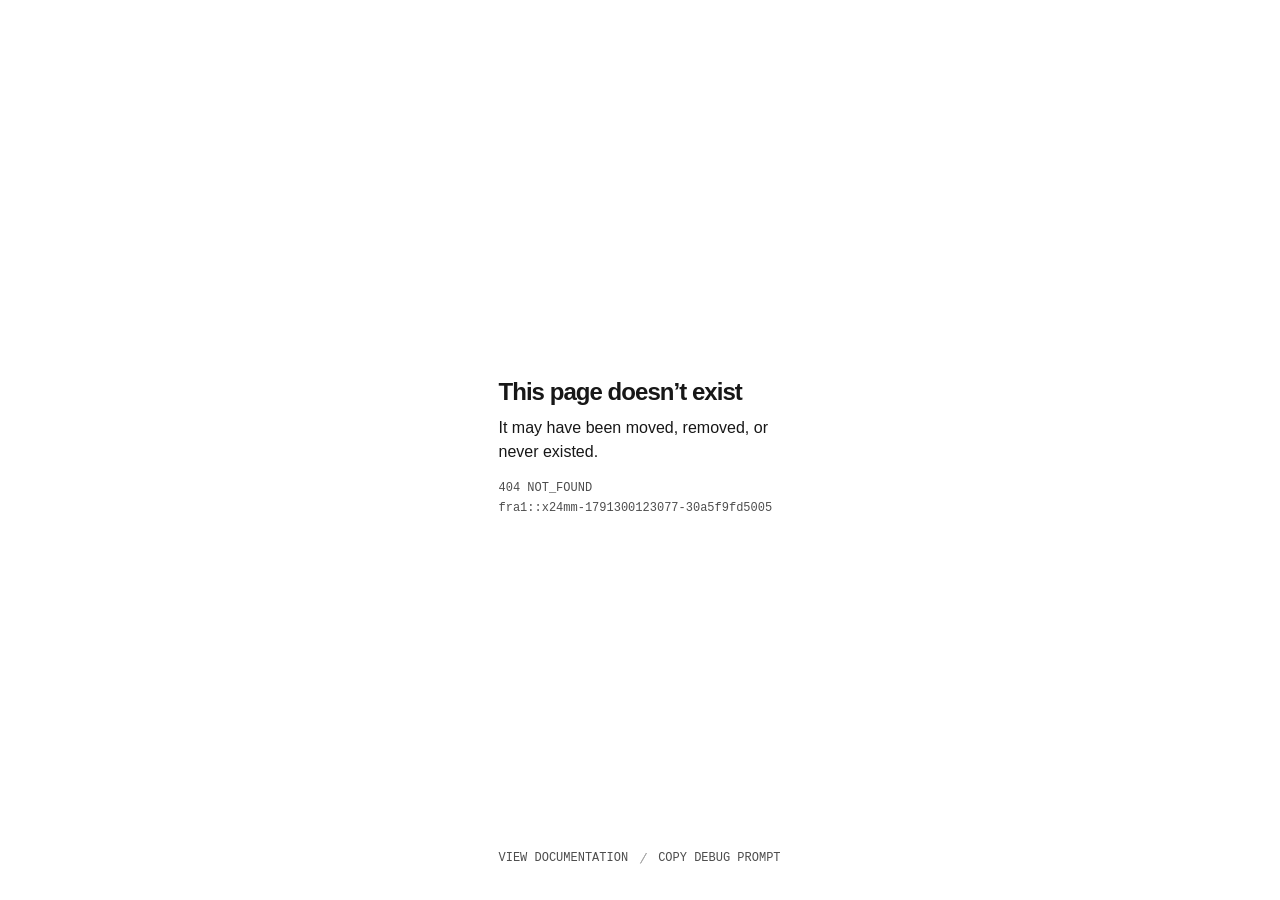
<file: background-check-3-CmrCxDuL.html>
<!doctype html><html lang=en><meta charset=utf-8><meta name=viewport content="width=device-width,initial-scale=1"><meta name=theme-color content=#0a0a0a media="(prefers-color-scheme: dark)"><meta name=theme-color content=#ffffff media="(prefers-color-scheme: light)"><title>404: NOT_FOUND</title><style>:root{color-scheme:dark;--content-width: 283px;--background: #0a0a0a;--foreground: #ededed;--copy: #ffffff;--secondary: #a0a0a0;--button-background: #ededed;--button-background-hover: #d8d8d8;--button-foreground: #0a0a0a;--divider: #878787;--focus: #0070f3}@media(prefers-color-scheme:light){:root{color-scheme:light;--background: #ffffff;--foreground: #171717;--copy: #171717;--secondary: #4d4d4d;--button-background: #171717;--button-background-hover: #333333;--button-foreground: #ffffff;--divider: #a8a8a8}}*,*::before,*::after{box-sizing:border-box}html,body{min-height:100%}body{margin:0;background:var(--background);color:var(--foreground);font-family:geist,-apple-system,BlinkMacSystemFont,segoe ui,helvetica neue,Arial,sans-serif;font-synthesis:none;-webkit-font-smoothing:antialiased;text-rendering:optimizeLegibility}main{display:grid;min-height:100vh;min-height:100svh;place-items:center;padding:32px}.error-page{width:var(--content-width);max-width:calc(100vw - 64px);transform:translateY(-4px)}h1,p{margin:0}h1{color:var(--foreground);font-size:24px;font-weight:600;letter-spacing:-.96px;line-height:32px;white-space:nowrap}.description{width:100%;margin-top:8px;color:var(--copy);font-size:16px;font-weight:400;line-height:24px;overflow-wrap:anywhere;text-wrap:pretty}.primary-action{appearance:none;display:inline-flex;align-items:center;justify-content:center;min-width:0;height:32px;margin-top:24px;padding:0 12px;border:0;border-radius:6px;background:var(--button-background);color:var(--button-foreground);cursor:pointer;font:inherit;font-size:14px;font-weight:500;line-height:20px;text-decoration:none;transition:background-color 150ms ease,transform 150ms ease;user-select:none}.primary-action[hidden]{display:none}.primary-action[hidden]~.metadata{margin-top:16px}.primary-action:hover{background:var(--button-background-hover)}.primary-action:active{transform:scale(0.98)}.primary-action:focus-visible,.secondary-action:focus-visible{border-radius:6px;outline:2px solid var(--focus);outline-offset:2px}.secondary-actions{position:fixed;bottom:calc(34px + env(safe-area-inset-bottom));left:50%;z-index:1;display:flex;align-items:center;gap:12px;width:var(--content-width);max-width:calc(100vw - 64px);transform:translateX(-50%)}.secondary-action{appearance:none;position:relative;display:flex;align-items:center;justify-content:center;padding:0;border:0;background:0 0;color:var(--secondary);cursor:pointer;font-family:geist mono,sfmono-regular,Consolas,liberation mono,Menlo,monospace;font-size:12px;font-weight:400;letter-spacing:0;line-height:16px;text-decoration:none;text-transform:uppercase;transition:color 150ms ease;user-select:none;white-space:nowrap}.secondary-action::before{position:absolute;inset:-4px 0;content:''}.secondary-action:hover{color:var(--foreground)}.copy-confirmation-icon{position:absolute;top:2px;left:calc(100% + 8px);display:block;width:12px;height:12px;color:var(--secondary);opacity:0;pointer-events:none}.copy-debug-prompt[data-copied] .copy-confirmation-icon{opacity:1}.copy-status{position:absolute;width:1px;height:1px;padding:0;margin:-1px;overflow:hidden;clip:rect(0,0,0,0);white-space:nowrap;border:0}.secondary-action-separator{display:block;flex:none;width:6px;height:10.392px;color:var(--divider);overflow:visible}.metadata{display:flex;flex-direction:column;gap:4px;width:100%;margin-top:23px;color:var(--secondary);font-family:geist mono,sfmono-regular,Consolas,liberation mono,Menlo,monospace;font-size:12px;font-weight:400;letter-spacing:0;line-height:16px;white-space:nowrap}.metadata-status{text-transform:uppercase}@media(max-width:500px){main{padding:24px}.error-page{max-width:calc(100vw - 48px)}.secondary-actions{bottom:calc(24px + env(safe-area-inset-bottom));max-width:calc(100vw - 48px)}.secondary-actions-with-logs{flex-direction:column;align-items:flex-start;gap:8px}.secondary-actions-with-logs .secondary-action-separator{display:none}}@media(prefers-reduced-motion:reduce){.primary-action,.secondary-action{transition:none}}</style><main><section class=error-page aria-labelledby=error-title><h1 id=error-title>This page doesn’t exist</h1><p class=description>It may have been moved, removed, or never existed.</p><button id=go-back-button class=primary-action type=button hidden onclick=history.back()>Go back</button>
<script>if(window.navigation&&window.navigation.canGoBack){document.getElementById('go-back-button').hidden=false}</script><div class=metadata aria-label="HTTP status, error code, and request ID"><p class=metadata-status>404 NOT_FOUND<p>fra1::x24mm-1791300123077-30a5f9fd5005</div></section></main><div class="secondary-actions" aria-label="Documentation, logs, and debugging actions"><a href="https://vercel.com/docs/errors/not_found" class="secondary-action view-documentation" target=_blank rel="noopener noreferrer" aria-label="View NOT_FOUND documentation"><span>View Documentation</span></a><svg class="secondary-action-separator" viewBox="0 0 6 10.3923" fill="none" aria-hidden="true" focusable="false"
      ><path d="M0 10.3923 6 0z" stroke="currentcolor" /></svg>
<button class="secondary-action copy-debug-prompt" type=button data-prompt="Debug this error

404 NOT_FOUND

Request ID: fra1::x24mm-1791300123077-30a5f9fd5005
URL: {url}
User agent: Mozilla&#47;4.5 (compatible; HTTrack 3.0x; Windows 98)
Docs for this error code: https:&#47;&#47;vercel.com&#47;docs&#47;errors&#47;not_found" data-error-code="NOT_FOUND" data-default-label="Copy NOT_FOUND debugging instructions to clipboard" aria-label="Copy NOT_FOUND debugging instructions to clipboard" onclick=copyDebugPrompt(this) onblur=resetCopyFeedback(this)>
<span>Copy Debug Prompt</span><svg class="copy-confirmation-icon" width="12" height="12" viewBox="0 0 12 12" fill="none" xmlns="http://www.w3.org/2000/svg" aria-hidden="true" focusable="false"
        ><path d="M11.6699 3.00049 11.2715 3.39795 4.67676 9.99268C4.16434 10.505 3.33387 10.5048 2.82129 9.99268L.726562 7.89795.328125 7.50049 1.12402 6.70459 1.52148 7.10303 3.61621 9.19775C3.68945 9.2705 3.80876 9.27077 3.88184 9.19775L10.4766 2.60303 10.874 2.20459 11.6699 3.00049z" fill="currentcolor"
          /></svg></button>
<span class=copy-status role=status aria-live=polite></span></div><script>function resetCopyFeedback(button){clearTimeout(button.copyConfirmationTimeout)
delete button.dataset.copied
if(button.dataset.defaultLabel){button.setAttribute('aria-label',button.dataset.defaultLabel)}else{button.removeAttribute('aria-label')}
var status=button.parentNode.querySelector('.copy-status')
if(status)status.textContent=''}
function showCopyFeedback(button,copied){resetCopyFeedback(button)
if(copied)button.dataset.copied=''
var message=copied?'Copied '+button.dataset.errorCode+' debugging instructions to clipboard':'Unable to copy '+button.dataset.errorCode+' debugging instructions'
button.setAttribute('aria-label',message)
var status=button.parentNode.querySelector('.copy-status')
if(status)status.textContent=message
button.copyConfirmationTimeout=setTimeout(function(){resetCopyFeedback(button)},1300)}
function copyDebugPrompt(button){var onFailure=function(){showCopyFeedback(button,false)}
try{if(!navigator.clipboard||typeof navigator.clipboard.writeText!=='function'){onFailure()
return}
var prompt=button.dataset.prompt.split('{url}').join(window.location.href)
navigator.clipboard.writeText(prompt).then(function(){showCopyFeedback(button,true)},onFailure)}catch(_error){onFailure()}}</script>
</file>
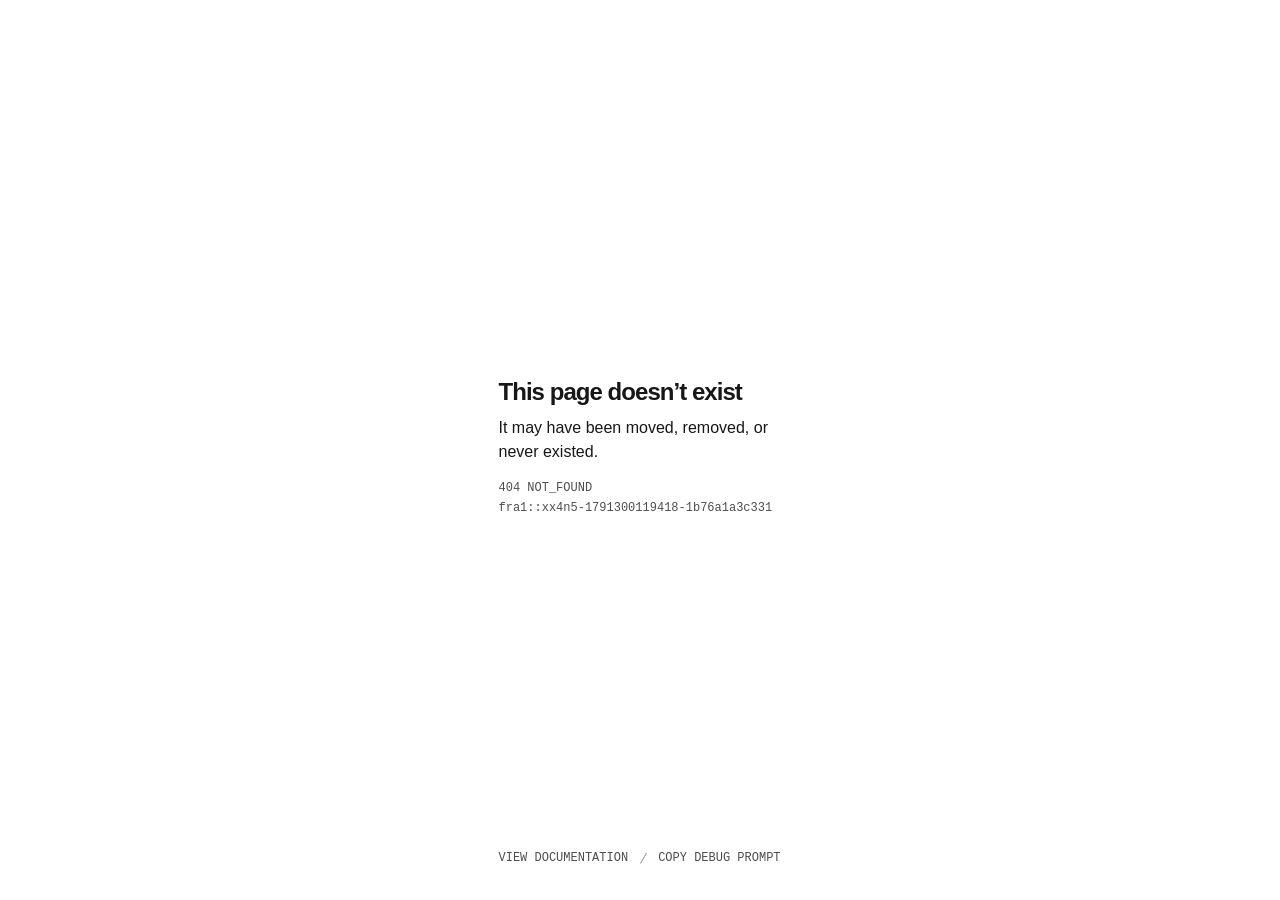
<file: background-check-7B4OtwMH.html>
<!doctype html><html lang=en><meta charset=utf-8><meta name=viewport content="width=device-width,initial-scale=1"><meta name=theme-color content=#0a0a0a media="(prefers-color-scheme: dark)"><meta name=theme-color content=#ffffff media="(prefers-color-scheme: light)"><title>404: NOT_FOUND</title><style>:root{color-scheme:dark;--content-width: 283px;--background: #0a0a0a;--foreground: #ededed;--copy: #ffffff;--secondary: #a0a0a0;--button-background: #ededed;--button-background-hover: #d8d8d8;--button-foreground: #0a0a0a;--divider: #878787;--focus: #0070f3}@media(prefers-color-scheme:light){:root{color-scheme:light;--background: #ffffff;--foreground: #171717;--copy: #171717;--secondary: #4d4d4d;--button-background: #171717;--button-background-hover: #333333;--button-foreground: #ffffff;--divider: #a8a8a8}}*,*::before,*::after{box-sizing:border-box}html,body{min-height:100%}body{margin:0;background:var(--background);color:var(--foreground);font-family:geist,-apple-system,BlinkMacSystemFont,segoe ui,helvetica neue,Arial,sans-serif;font-synthesis:none;-webkit-font-smoothing:antialiased;text-rendering:optimizeLegibility}main{display:grid;min-height:100vh;min-height:100svh;place-items:center;padding:32px}.error-page{width:var(--content-width);max-width:calc(100vw - 64px);transform:translateY(-4px)}h1,p{margin:0}h1{color:var(--foreground);font-size:24px;font-weight:600;letter-spacing:-.96px;line-height:32px;white-space:nowrap}.description{width:100%;margin-top:8px;color:var(--copy);font-size:16px;font-weight:400;line-height:24px;overflow-wrap:anywhere;text-wrap:pretty}.primary-action{appearance:none;display:inline-flex;align-items:center;justify-content:center;min-width:0;height:32px;margin-top:24px;padding:0 12px;border:0;border-radius:6px;background:var(--button-background);color:var(--button-foreground);cursor:pointer;font:inherit;font-size:14px;font-weight:500;line-height:20px;text-decoration:none;transition:background-color 150ms ease,transform 150ms ease;user-select:none}.primary-action[hidden]{display:none}.primary-action[hidden]~.metadata{margin-top:16px}.primary-action:hover{background:var(--button-background-hover)}.primary-action:active{transform:scale(0.98)}.primary-action:focus-visible,.secondary-action:focus-visible{border-radius:6px;outline:2px solid var(--focus);outline-offset:2px}.secondary-actions{position:fixed;bottom:calc(34px + env(safe-area-inset-bottom));left:50%;z-index:1;display:flex;align-items:center;gap:12px;width:var(--content-width);max-width:calc(100vw - 64px);transform:translateX(-50%)}.secondary-action{appearance:none;position:relative;display:flex;align-items:center;justify-content:center;padding:0;border:0;background:0 0;color:var(--secondary);cursor:pointer;font-family:geist mono,sfmono-regular,Consolas,liberation mono,Menlo,monospace;font-size:12px;font-weight:400;letter-spacing:0;line-height:16px;text-decoration:none;text-transform:uppercase;transition:color 150ms ease;user-select:none;white-space:nowrap}.secondary-action::before{position:absolute;inset:-4px 0;content:''}.secondary-action:hover{color:var(--foreground)}.copy-confirmation-icon{position:absolute;top:2px;left:calc(100% + 8px);display:block;width:12px;height:12px;color:var(--secondary);opacity:0;pointer-events:none}.copy-debug-prompt[data-copied] .copy-confirmation-icon{opacity:1}.copy-status{position:absolute;width:1px;height:1px;padding:0;margin:-1px;overflow:hidden;clip:rect(0,0,0,0);white-space:nowrap;border:0}.secondary-action-separator{display:block;flex:none;width:6px;height:10.392px;color:var(--divider);overflow:visible}.metadata{display:flex;flex-direction:column;gap:4px;width:100%;margin-top:23px;color:var(--secondary);font-family:geist mono,sfmono-regular,Consolas,liberation mono,Menlo,monospace;font-size:12px;font-weight:400;letter-spacing:0;line-height:16px;white-space:nowrap}.metadata-status{text-transform:uppercase}@media(max-width:500px){main{padding:24px}.error-page{max-width:calc(100vw - 48px)}.secondary-actions{bottom:calc(24px + env(safe-area-inset-bottom));max-width:calc(100vw - 48px)}.secondary-actions-with-logs{flex-direction:column;align-items:flex-start;gap:8px}.secondary-actions-with-logs .secondary-action-separator{display:none}}@media(prefers-reduced-motion:reduce){.primary-action,.secondary-action{transition:none}}</style><main><section class=error-page aria-labelledby=error-title><h1 id=error-title>This page doesn’t exist</h1><p class=description>It may have been moved, removed, or never existed.</p><button id=go-back-button class=primary-action type=button hidden onclick=history.back()>Go back</button>
<script>if(window.navigation&&window.navigation.canGoBack){document.getElementById('go-back-button').hidden=false}</script><div class=metadata aria-label="HTTP status, error code, and request ID"><p class=metadata-status>404 NOT_FOUND<p>fra1::xx4n5-1791300119418-1b76a1a3c331</div></section></main><div class="secondary-actions" aria-label="Documentation, logs, and debugging actions"><a href="https://vercel.com/docs/errors/not_found" class="secondary-action view-documentation" target=_blank rel="noopener noreferrer" aria-label="View NOT_FOUND documentation"><span>View Documentation</span></a><svg class="secondary-action-separator" viewBox="0 0 6 10.3923" fill="none" aria-hidden="true" focusable="false"
      ><path d="M0 10.3923 6 0z" stroke="currentcolor" /></svg>
<button class="secondary-action copy-debug-prompt" type=button data-prompt="Debug this error

404 NOT_FOUND

Request ID: fra1::xx4n5-1791300119418-1b76a1a3c331
URL: {url}
User agent: Mozilla&#47;4.5 (compatible; HTTrack 3.0x; Windows 98)
Docs for this error code: https:&#47;&#47;vercel.com&#47;docs&#47;errors&#47;not_found" data-error-code="NOT_FOUND" data-default-label="Copy NOT_FOUND debugging instructions to clipboard" aria-label="Copy NOT_FOUND debugging instructions to clipboard" onclick=copyDebugPrompt(this) onblur=resetCopyFeedback(this)>
<span>Copy Debug Prompt</span><svg class="copy-confirmation-icon" width="12" height="12" viewBox="0 0 12 12" fill="none" xmlns="http://www.w3.org/2000/svg" aria-hidden="true" focusable="false"
        ><path d="M11.6699 3.00049 11.2715 3.39795 4.67676 9.99268C4.16434 10.505 3.33387 10.5048 2.82129 9.99268L.726562 7.89795.328125 7.50049 1.12402 6.70459 1.52148 7.10303 3.61621 9.19775C3.68945 9.2705 3.80876 9.27077 3.88184 9.19775L10.4766 2.60303 10.874 2.20459 11.6699 3.00049z" fill="currentcolor"
          /></svg></button>
<span class=copy-status role=status aria-live=polite></span></div><script>function resetCopyFeedback(button){clearTimeout(button.copyConfirmationTimeout)
delete button.dataset.copied
if(button.dataset.defaultLabel){button.setAttribute('aria-label',button.dataset.defaultLabel)}else{button.removeAttribute('aria-label')}
var status=button.parentNode.querySelector('.copy-status')
if(status)status.textContent=''}
function showCopyFeedback(button,copied){resetCopyFeedback(button)
if(copied)button.dataset.copied=''
var message=copied?'Copied '+button.dataset.errorCode+' debugging instructions to clipboard':'Unable to copy '+button.dataset.errorCode+' debugging instructions'
button.setAttribute('aria-label',message)
var status=button.parentNode.querySelector('.copy-status')
if(status)status.textContent=message
button.copyConfirmationTimeout=setTimeout(function(){resetCopyFeedback(button)},1300)}
function copyDebugPrompt(button){var onFailure=function(){showCopyFeedback(button,false)}
try{if(!navigator.clipboard||typeof navigator.clipboard.writeText!=='function'){onFailure()
return}
var prompt=button.dataset.prompt.split('{url}').join(window.location.href)
navigator.clipboard.writeText(prompt).then(function(){showCopyFeedback(button,true)},onFailure)}catch(_error){onFailure()}}</script>
</file>
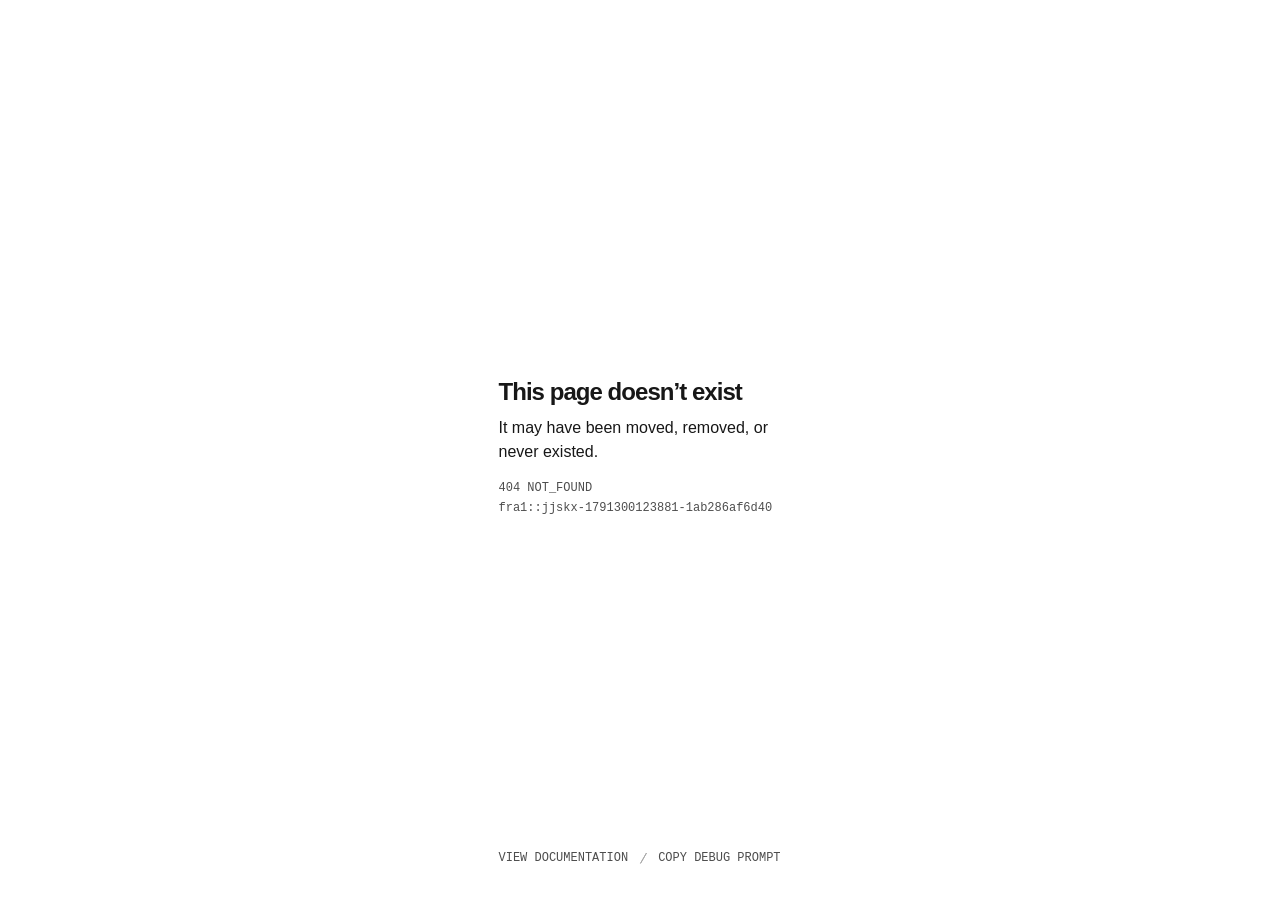
<file: background-check.html>
<!doctype html><html lang=en><meta charset=utf-8><meta name=viewport content="width=device-width,initial-scale=1"><meta name=theme-color content=#0a0a0a media="(prefers-color-scheme: dark)"><meta name=theme-color content=#ffffff media="(prefers-color-scheme: light)"><title>404: NOT_FOUND</title><style>:root{color-scheme:dark;--content-width: 283px;--background: #0a0a0a;--foreground: #ededed;--copy: #ffffff;--secondary: #a0a0a0;--button-background: #ededed;--button-background-hover: #d8d8d8;--button-foreground: #0a0a0a;--divider: #878787;--focus: #0070f3}@media(prefers-color-scheme:light){:root{color-scheme:light;--background: #ffffff;--foreground: #171717;--copy: #171717;--secondary: #4d4d4d;--button-background: #171717;--button-background-hover: #333333;--button-foreground: #ffffff;--divider: #a8a8a8}}*,*::before,*::after{box-sizing:border-box}html,body{min-height:100%}body{margin:0;background:var(--background);color:var(--foreground);font-family:geist,-apple-system,BlinkMacSystemFont,segoe ui,helvetica neue,Arial,sans-serif;font-synthesis:none;-webkit-font-smoothing:antialiased;text-rendering:optimizeLegibility}main{display:grid;min-height:100vh;min-height:100svh;place-items:center;padding:32px}.error-page{width:var(--content-width);max-width:calc(100vw - 64px);transform:translateY(-4px)}h1,p{margin:0}h1{color:var(--foreground);font-size:24px;font-weight:600;letter-spacing:-.96px;line-height:32px;white-space:nowrap}.description{width:100%;margin-top:8px;color:var(--copy);font-size:16px;font-weight:400;line-height:24px;overflow-wrap:anywhere;text-wrap:pretty}.primary-action{appearance:none;display:inline-flex;align-items:center;justify-content:center;min-width:0;height:32px;margin-top:24px;padding:0 12px;border:0;border-radius:6px;background:var(--button-background);color:var(--button-foreground);cursor:pointer;font:inherit;font-size:14px;font-weight:500;line-height:20px;text-decoration:none;transition:background-color 150ms ease,transform 150ms ease;user-select:none}.primary-action[hidden]{display:none}.primary-action[hidden]~.metadata{margin-top:16px}.primary-action:hover{background:var(--button-background-hover)}.primary-action:active{transform:scale(0.98)}.primary-action:focus-visible,.secondary-action:focus-visible{border-radius:6px;outline:2px solid var(--focus);outline-offset:2px}.secondary-actions{position:fixed;bottom:calc(34px + env(safe-area-inset-bottom));left:50%;z-index:1;display:flex;align-items:center;gap:12px;width:var(--content-width);max-width:calc(100vw - 64px);transform:translateX(-50%)}.secondary-action{appearance:none;position:relative;display:flex;align-items:center;justify-content:center;padding:0;border:0;background:0 0;color:var(--secondary);cursor:pointer;font-family:geist mono,sfmono-regular,Consolas,liberation mono,Menlo,monospace;font-size:12px;font-weight:400;letter-spacing:0;line-height:16px;text-decoration:none;text-transform:uppercase;transition:color 150ms ease;user-select:none;white-space:nowrap}.secondary-action::before{position:absolute;inset:-4px 0;content:''}.secondary-action:hover{color:var(--foreground)}.copy-confirmation-icon{position:absolute;top:2px;left:calc(100% + 8px);display:block;width:12px;height:12px;color:var(--secondary);opacity:0;pointer-events:none}.copy-debug-prompt[data-copied] .copy-confirmation-icon{opacity:1}.copy-status{position:absolute;width:1px;height:1px;padding:0;margin:-1px;overflow:hidden;clip:rect(0,0,0,0);white-space:nowrap;border:0}.secondary-action-separator{display:block;flex:none;width:6px;height:10.392px;color:var(--divider);overflow:visible}.metadata{display:flex;flex-direction:column;gap:4px;width:100%;margin-top:23px;color:var(--secondary);font-family:geist mono,sfmono-regular,Consolas,liberation mono,Menlo,monospace;font-size:12px;font-weight:400;letter-spacing:0;line-height:16px;white-space:nowrap}.metadata-status{text-transform:uppercase}@media(max-width:500px){main{padding:24px}.error-page{max-width:calc(100vw - 48px)}.secondary-actions{bottom:calc(24px + env(safe-area-inset-bottom));max-width:calc(100vw - 48px)}.secondary-actions-with-logs{flex-direction:column;align-items:flex-start;gap:8px}.secondary-actions-with-logs .secondary-action-separator{display:none}}@media(prefers-reduced-motion:reduce){.primary-action,.secondary-action{transition:none}}</style><main><section class=error-page aria-labelledby=error-title><h1 id=error-title>This page doesn’t exist</h1><p class=description>It may have been moved, removed, or never existed.</p><button id=go-back-button class=primary-action type=button hidden onclick=history.back()>Go back</button>
<script>if(window.navigation&&window.navigation.canGoBack){document.getElementById('go-back-button').hidden=false}</script><div class=metadata aria-label="HTTP status, error code, and request ID"><p class=metadata-status>404 NOT_FOUND<p>fra1::jjskx-1791300123881-1ab286af6d40</div></section></main><div class="secondary-actions" aria-label="Documentation, logs, and debugging actions"><a href="https://vercel.com/docs/errors/not_found" class="secondary-action view-documentation" target=_blank rel="noopener noreferrer" aria-label="View NOT_FOUND documentation"><span>View Documentation</span></a><svg class="secondary-action-separator" viewBox="0 0 6 10.3923" fill="none" aria-hidden="true" focusable="false"
      ><path d="M0 10.3923 6 0z" stroke="currentcolor" /></svg>
<button class="secondary-action copy-debug-prompt" type=button data-prompt="Debug this error

404 NOT_FOUND

Request ID: fra1::jjskx-1791300123881-1ab286af6d40
URL: {url}
User agent: Mozilla&#47;4.5 (compatible; HTTrack 3.0x; Windows 98)
Docs for this error code: https:&#47;&#47;vercel.com&#47;docs&#47;errors&#47;not_found" data-error-code="NOT_FOUND" data-default-label="Copy NOT_FOUND debugging instructions to clipboard" aria-label="Copy NOT_FOUND debugging instructions to clipboard" onclick=copyDebugPrompt(this) onblur=resetCopyFeedback(this)>
<span>Copy Debug Prompt</span><svg class="copy-confirmation-icon" width="12" height="12" viewBox="0 0 12 12" fill="none" xmlns="http://www.w3.org/2000/svg" aria-hidden="true" focusable="false"
        ><path d="M11.6699 3.00049 11.2715 3.39795 4.67676 9.99268C4.16434 10.505 3.33387 10.5048 2.82129 9.99268L.726562 7.89795.328125 7.50049 1.12402 6.70459 1.52148 7.10303 3.61621 9.19775C3.68945 9.2705 3.80876 9.27077 3.88184 9.19775L10.4766 2.60303 10.874 2.20459 11.6699 3.00049z" fill="currentcolor"
          /></svg></button>
<span class=copy-status role=status aria-live=polite></span></div><script>function resetCopyFeedback(button){clearTimeout(button.copyConfirmationTimeout)
delete button.dataset.copied
if(button.dataset.defaultLabel){button.setAttribute('aria-label',button.dataset.defaultLabel)}else{button.removeAttribute('aria-label')}
var status=button.parentNode.querySelector('.copy-status')
if(status)status.textContent=''}
function showCopyFeedback(button,copied){resetCopyFeedback(button)
if(copied)button.dataset.copied=''
var message=copied?'Copied '+button.dataset.errorCode+' debugging instructions to clipboard':'Unable to copy '+button.dataset.errorCode+' debugging instructions'
button.setAttribute('aria-label',message)
var status=button.parentNode.querySelector('.copy-status')
if(status)status.textContent=message
button.copyConfirmationTimeout=setTimeout(function(){resetCopyFeedback(button)},1300)}
function copyDebugPrompt(button){var onFailure=function(){showCopyFeedback(button,false)}
try{if(!navigator.clipboard||typeof navigator.clipboard.writeText!=='function'){onFailure()
return}
var prompt=button.dataset.prompt.split('{url}').join(window.location.href)
navigator.clipboard.writeText(prompt).then(function(){showCopyFeedback(button,true)},onFailure)}catch(_error){onFailure()}}</script>
</file>
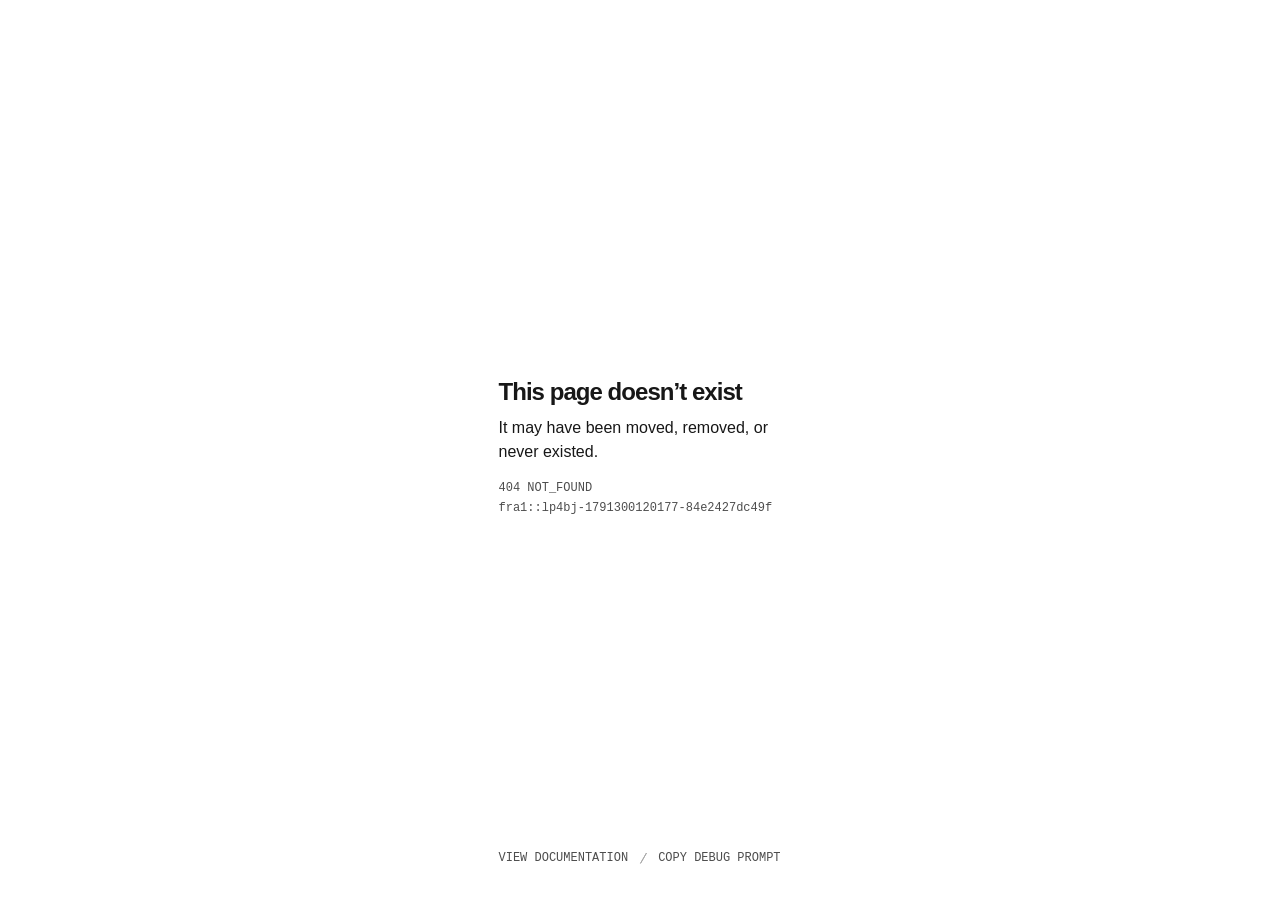
<file: bg-dashed-1-BqVxTVa7.html>
<!doctype html><html lang=en><meta charset=utf-8><meta name=viewport content="width=device-width,initial-scale=1"><meta name=theme-color content=#0a0a0a media="(prefers-color-scheme: dark)"><meta name=theme-color content=#ffffff media="(prefers-color-scheme: light)"><title>404: NOT_FOUND</title><style>:root{color-scheme:dark;--content-width: 283px;--background: #0a0a0a;--foreground: #ededed;--copy: #ffffff;--secondary: #a0a0a0;--button-background: #ededed;--button-background-hover: #d8d8d8;--button-foreground: #0a0a0a;--divider: #878787;--focus: #0070f3}@media(prefers-color-scheme:light){:root{color-scheme:light;--background: #ffffff;--foreground: #171717;--copy: #171717;--secondary: #4d4d4d;--button-background: #171717;--button-background-hover: #333333;--button-foreground: #ffffff;--divider: #a8a8a8}}*,*::before,*::after{box-sizing:border-box}html,body{min-height:100%}body{margin:0;background:var(--background);color:var(--foreground);font-family:geist,-apple-system,BlinkMacSystemFont,segoe ui,helvetica neue,Arial,sans-serif;font-synthesis:none;-webkit-font-smoothing:antialiased;text-rendering:optimizeLegibility}main{display:grid;min-height:100vh;min-height:100svh;place-items:center;padding:32px}.error-page{width:var(--content-width);max-width:calc(100vw - 64px);transform:translateY(-4px)}h1,p{margin:0}h1{color:var(--foreground);font-size:24px;font-weight:600;letter-spacing:-.96px;line-height:32px;white-space:nowrap}.description{width:100%;margin-top:8px;color:var(--copy);font-size:16px;font-weight:400;line-height:24px;overflow-wrap:anywhere;text-wrap:pretty}.primary-action{appearance:none;display:inline-flex;align-items:center;justify-content:center;min-width:0;height:32px;margin-top:24px;padding:0 12px;border:0;border-radius:6px;background:var(--button-background);color:var(--button-foreground);cursor:pointer;font:inherit;font-size:14px;font-weight:500;line-height:20px;text-decoration:none;transition:background-color 150ms ease,transform 150ms ease;user-select:none}.primary-action[hidden]{display:none}.primary-action[hidden]~.metadata{margin-top:16px}.primary-action:hover{background:var(--button-background-hover)}.primary-action:active{transform:scale(0.98)}.primary-action:focus-visible,.secondary-action:focus-visible{border-radius:6px;outline:2px solid var(--focus);outline-offset:2px}.secondary-actions{position:fixed;bottom:calc(34px + env(safe-area-inset-bottom));left:50%;z-index:1;display:flex;align-items:center;gap:12px;width:var(--content-width);max-width:calc(100vw - 64px);transform:translateX(-50%)}.secondary-action{appearance:none;position:relative;display:flex;align-items:center;justify-content:center;padding:0;border:0;background:0 0;color:var(--secondary);cursor:pointer;font-family:geist mono,sfmono-regular,Consolas,liberation mono,Menlo,monospace;font-size:12px;font-weight:400;letter-spacing:0;line-height:16px;text-decoration:none;text-transform:uppercase;transition:color 150ms ease;user-select:none;white-space:nowrap}.secondary-action::before{position:absolute;inset:-4px 0;content:''}.secondary-action:hover{color:var(--foreground)}.copy-confirmation-icon{position:absolute;top:2px;left:calc(100% + 8px);display:block;width:12px;height:12px;color:var(--secondary);opacity:0;pointer-events:none}.copy-debug-prompt[data-copied] .copy-confirmation-icon{opacity:1}.copy-status{position:absolute;width:1px;height:1px;padding:0;margin:-1px;overflow:hidden;clip:rect(0,0,0,0);white-space:nowrap;border:0}.secondary-action-separator{display:block;flex:none;width:6px;height:10.392px;color:var(--divider);overflow:visible}.metadata{display:flex;flex-direction:column;gap:4px;width:100%;margin-top:23px;color:var(--secondary);font-family:geist mono,sfmono-regular,Consolas,liberation mono,Menlo,monospace;font-size:12px;font-weight:400;letter-spacing:0;line-height:16px;white-space:nowrap}.metadata-status{text-transform:uppercase}@media(max-width:500px){main{padding:24px}.error-page{max-width:calc(100vw - 48px)}.secondary-actions{bottom:calc(24px + env(safe-area-inset-bottom));max-width:calc(100vw - 48px)}.secondary-actions-with-logs{flex-direction:column;align-items:flex-start;gap:8px}.secondary-actions-with-logs .secondary-action-separator{display:none}}@media(prefers-reduced-motion:reduce){.primary-action,.secondary-action{transition:none}}</style><main><section class=error-page aria-labelledby=error-title><h1 id=error-title>This page doesn’t exist</h1><p class=description>It may have been moved, removed, or never existed.</p><button id=go-back-button class=primary-action type=button hidden onclick=history.back()>Go back</button>
<script>if(window.navigation&&window.navigation.canGoBack){document.getElementById('go-back-button').hidden=false}</script><div class=metadata aria-label="HTTP status, error code, and request ID"><p class=metadata-status>404 NOT_FOUND<p>fra1::lp4bj-1791300120177-84e2427dc49f</div></section></main><div class="secondary-actions" aria-label="Documentation, logs, and debugging actions"><a href="https://vercel.com/docs/errors/not_found" class="secondary-action view-documentation" target=_blank rel="noopener noreferrer" aria-label="View NOT_FOUND documentation"><span>View Documentation</span></a><svg class="secondary-action-separator" viewBox="0 0 6 10.3923" fill="none" aria-hidden="true" focusable="false"
      ><path d="M0 10.3923 6 0z" stroke="currentcolor" /></svg>
<button class="secondary-action copy-debug-prompt" type=button data-prompt="Debug this error

404 NOT_FOUND

Request ID: fra1::lp4bj-1791300120177-84e2427dc49f
URL: {url}
User agent: Mozilla&#47;4.5 (compatible; HTTrack 3.0x; Windows 98)
Docs for this error code: https:&#47;&#47;vercel.com&#47;docs&#47;errors&#47;not_found" data-error-code="NOT_FOUND" data-default-label="Copy NOT_FOUND debugging instructions to clipboard" aria-label="Copy NOT_FOUND debugging instructions to clipboard" onclick=copyDebugPrompt(this) onblur=resetCopyFeedback(this)>
<span>Copy Debug Prompt</span><svg class="copy-confirmation-icon" width="12" height="12" viewBox="0 0 12 12" fill="none" xmlns="http://www.w3.org/2000/svg" aria-hidden="true" focusable="false"
        ><path d="M11.6699 3.00049 11.2715 3.39795 4.67676 9.99268C4.16434 10.505 3.33387 10.5048 2.82129 9.99268L.726562 7.89795.328125 7.50049 1.12402 6.70459 1.52148 7.10303 3.61621 9.19775C3.68945 9.2705 3.80876 9.27077 3.88184 9.19775L10.4766 2.60303 10.874 2.20459 11.6699 3.00049z" fill="currentcolor"
          /></svg></button>
<span class=copy-status role=status aria-live=polite></span></div><script>function resetCopyFeedback(button){clearTimeout(button.copyConfirmationTimeout)
delete button.dataset.copied
if(button.dataset.defaultLabel){button.setAttribute('aria-label',button.dataset.defaultLabel)}else{button.removeAttribute('aria-label')}
var status=button.parentNode.querySelector('.copy-status')
if(status)status.textContent=''}
function showCopyFeedback(button,copied){resetCopyFeedback(button)
if(copied)button.dataset.copied=''
var message=copied?'Copied '+button.dataset.errorCode+' debugging instructions to clipboard':'Unable to copy '+button.dataset.errorCode+' debugging instructions'
button.setAttribute('aria-label',message)
var status=button.parentNode.querySelector('.copy-status')
if(status)status.textContent=message
button.copyConfirmationTimeout=setTimeout(function(){resetCopyFeedback(button)},1300)}
function copyDebugPrompt(button){var onFailure=function(){showCopyFeedback(button,false)}
try{if(!navigator.clipboard||typeof navigator.clipboard.writeText!=='function'){onFailure()
return}
var prompt=button.dataset.prompt.split('{url}').join(window.location.href)
navigator.clipboard.writeText(prompt).then(function(){showCopyFeedback(button,true)},onFailure)}catch(_error){onFailure()}}</script>
</file>
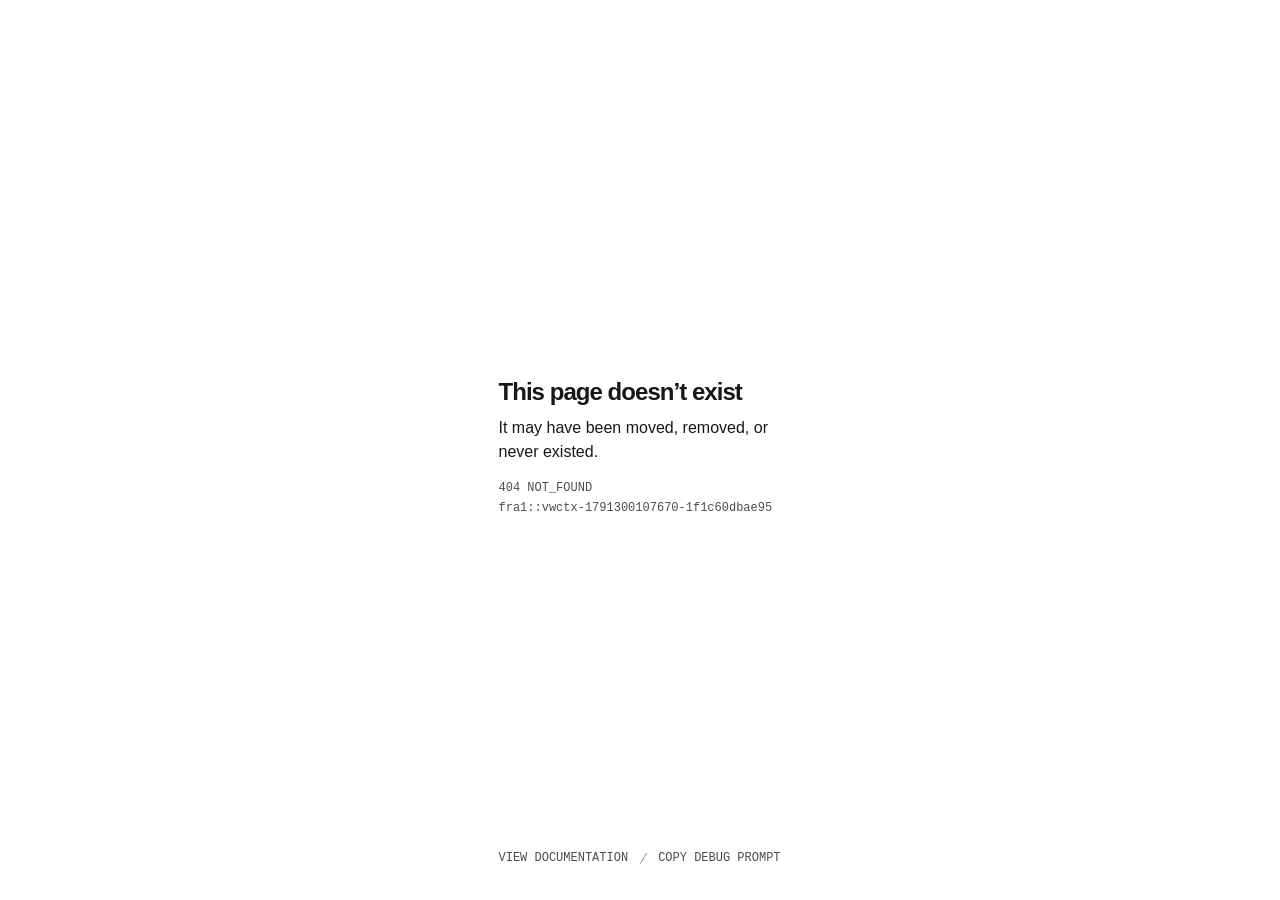
<file: favicon.html>
<!doctype html><html lang=en><meta charset=utf-8><meta name=viewport content="width=device-width,initial-scale=1"><meta name=theme-color content=#0a0a0a media="(prefers-color-scheme: dark)"><meta name=theme-color content=#ffffff media="(prefers-color-scheme: light)"><title>404: NOT_FOUND</title><style>:root{color-scheme:dark;--content-width: 283px;--background: #0a0a0a;--foreground: #ededed;--copy: #ffffff;--secondary: #a0a0a0;--button-background: #ededed;--button-background-hover: #d8d8d8;--button-foreground: #0a0a0a;--divider: #878787;--focus: #0070f3}@media(prefers-color-scheme:light){:root{color-scheme:light;--background: #ffffff;--foreground: #171717;--copy: #171717;--secondary: #4d4d4d;--button-background: #171717;--button-background-hover: #333333;--button-foreground: #ffffff;--divider: #a8a8a8}}*,*::before,*::after{box-sizing:border-box}html,body{min-height:100%}body{margin:0;background:var(--background);color:var(--foreground);font-family:geist,-apple-system,BlinkMacSystemFont,segoe ui,helvetica neue,Arial,sans-serif;font-synthesis:none;-webkit-font-smoothing:antialiased;text-rendering:optimizeLegibility}main{display:grid;min-height:100vh;min-height:100svh;place-items:center;padding:32px}.error-page{width:var(--content-width);max-width:calc(100vw - 64px);transform:translateY(-4px)}h1,p{margin:0}h1{color:var(--foreground);font-size:24px;font-weight:600;letter-spacing:-.96px;line-height:32px;white-space:nowrap}.description{width:100%;margin-top:8px;color:var(--copy);font-size:16px;font-weight:400;line-height:24px;overflow-wrap:anywhere;text-wrap:pretty}.primary-action{appearance:none;display:inline-flex;align-items:center;justify-content:center;min-width:0;height:32px;margin-top:24px;padding:0 12px;border:0;border-radius:6px;background:var(--button-background);color:var(--button-foreground);cursor:pointer;font:inherit;font-size:14px;font-weight:500;line-height:20px;text-decoration:none;transition:background-color 150ms ease,transform 150ms ease;user-select:none}.primary-action[hidden]{display:none}.primary-action[hidden]~.metadata{margin-top:16px}.primary-action:hover{background:var(--button-background-hover)}.primary-action:active{transform:scale(0.98)}.primary-action:focus-visible,.secondary-action:focus-visible{border-radius:6px;outline:2px solid var(--focus);outline-offset:2px}.secondary-actions{position:fixed;bottom:calc(34px + env(safe-area-inset-bottom));left:50%;z-index:1;display:flex;align-items:center;gap:12px;width:var(--content-width);max-width:calc(100vw - 64px);transform:translateX(-50%)}.secondary-action{appearance:none;position:relative;display:flex;align-items:center;justify-content:center;padding:0;border:0;background:0 0;color:var(--secondary);cursor:pointer;font-family:geist mono,sfmono-regular,Consolas,liberation mono,Menlo,monospace;font-size:12px;font-weight:400;letter-spacing:0;line-height:16px;text-decoration:none;text-transform:uppercase;transition:color 150ms ease;user-select:none;white-space:nowrap}.secondary-action::before{position:absolute;inset:-4px 0;content:''}.secondary-action:hover{color:var(--foreground)}.copy-confirmation-icon{position:absolute;top:2px;left:calc(100% + 8px);display:block;width:12px;height:12px;color:var(--secondary);opacity:0;pointer-events:none}.copy-debug-prompt[data-copied] .copy-confirmation-icon{opacity:1}.copy-status{position:absolute;width:1px;height:1px;padding:0;margin:-1px;overflow:hidden;clip:rect(0,0,0,0);white-space:nowrap;border:0}.secondary-action-separator{display:block;flex:none;width:6px;height:10.392px;color:var(--divider);overflow:visible}.metadata{display:flex;flex-direction:column;gap:4px;width:100%;margin-top:23px;color:var(--secondary);font-family:geist mono,sfmono-regular,Consolas,liberation mono,Menlo,monospace;font-size:12px;font-weight:400;letter-spacing:0;line-height:16px;white-space:nowrap}.metadata-status{text-transform:uppercase}@media(max-width:500px){main{padding:24px}.error-page{max-width:calc(100vw - 48px)}.secondary-actions{bottom:calc(24px + env(safe-area-inset-bottom));max-width:calc(100vw - 48px)}.secondary-actions-with-logs{flex-direction:column;align-items:flex-start;gap:8px}.secondary-actions-with-logs .secondary-action-separator{display:none}}@media(prefers-reduced-motion:reduce){.primary-action,.secondary-action{transition:none}}</style><main><section class=error-page aria-labelledby=error-title><h1 id=error-title>This page doesn’t exist</h1><p class=description>It may have been moved, removed, or never existed.</p><button id=go-back-button class=primary-action type=button hidden onclick=history.back()>Go back</button>
<script>if(window.navigation&&window.navigation.canGoBack){document.getElementById('go-back-button').hidden=false}</script><div class=metadata aria-label="HTTP status, error code, and request ID"><p class=metadata-status>404 NOT_FOUND<p>fra1::vwctx-1791300107670-1f1c60dbae95</div></section></main><div class="secondary-actions" aria-label="Documentation, logs, and debugging actions"><a href="https://vercel.com/docs/errors/not_found" class="secondary-action view-documentation" target=_blank rel="noopener noreferrer" aria-label="View NOT_FOUND documentation"><span>View Documentation</span></a><svg class="secondary-action-separator" viewBox="0 0 6 10.3923" fill="none" aria-hidden="true" focusable="false"
      ><path d="M0 10.3923 6 0z" stroke="currentcolor" /></svg>
<button class="secondary-action copy-debug-prompt" type=button data-prompt="Debug this error

404 NOT_FOUND

Request ID: fra1::vwctx-1791300107670-1f1c60dbae95
URL: {url}
User agent: Mozilla&#47;4.5 (compatible; HTTrack 3.0x; Windows 98)
Docs for this error code: https:&#47;&#47;vercel.com&#47;docs&#47;errors&#47;not_found" data-error-code="NOT_FOUND" data-default-label="Copy NOT_FOUND debugging instructions to clipboard" aria-label="Copy NOT_FOUND debugging instructions to clipboard" onclick=copyDebugPrompt(this) onblur=resetCopyFeedback(this)>
<span>Copy Debug Prompt</span><svg class="copy-confirmation-icon" width="12" height="12" viewBox="0 0 12 12" fill="none" xmlns="http://www.w3.org/2000/svg" aria-hidden="true" focusable="false"
        ><path d="M11.6699 3.00049 11.2715 3.39795 4.67676 9.99268C4.16434 10.505 3.33387 10.5048 2.82129 9.99268L.726562 7.89795.328125 7.50049 1.12402 6.70459 1.52148 7.10303 3.61621 9.19775C3.68945 9.2705 3.80876 9.27077 3.88184 9.19775L10.4766 2.60303 10.874 2.20459 11.6699 3.00049z" fill="currentcolor"
          /></svg></button>
<span class=copy-status role=status aria-live=polite></span></div><script>function resetCopyFeedback(button){clearTimeout(button.copyConfirmationTimeout)
delete button.dataset.copied
if(button.dataset.defaultLabel){button.setAttribute('aria-label',button.dataset.defaultLabel)}else{button.removeAttribute('aria-label')}
var status=button.parentNode.querySelector('.copy-status')
if(status)status.textContent=''}
function showCopyFeedback(button,copied){resetCopyFeedback(button)
if(copied)button.dataset.copied=''
var message=copied?'Copied '+button.dataset.errorCode+' debugging instructions to clipboard':'Unable to copy '+button.dataset.errorCode+' debugging instructions'
button.setAttribute('aria-label',message)
var status=button.parentNode.querySelector('.copy-status')
if(status)status.textContent=message
button.copyConfirmationTimeout=setTimeout(function(){resetCopyFeedback(button)},1300)}
function copyDebugPrompt(button){var onFailure=function(){showCopyFeedback(button,false)}
try{if(!navigator.clipboard||typeof navigator.clipboard.writeText!=='function'){onFailure()
return}
var prompt=button.dataset.prompt.split('{url}').join(window.location.href)
navigator.clipboard.writeText(prompt).then(function(){showCopyFeedback(button,true)},onFailure)}catch(_error){onFailure()}}</script>
</file>
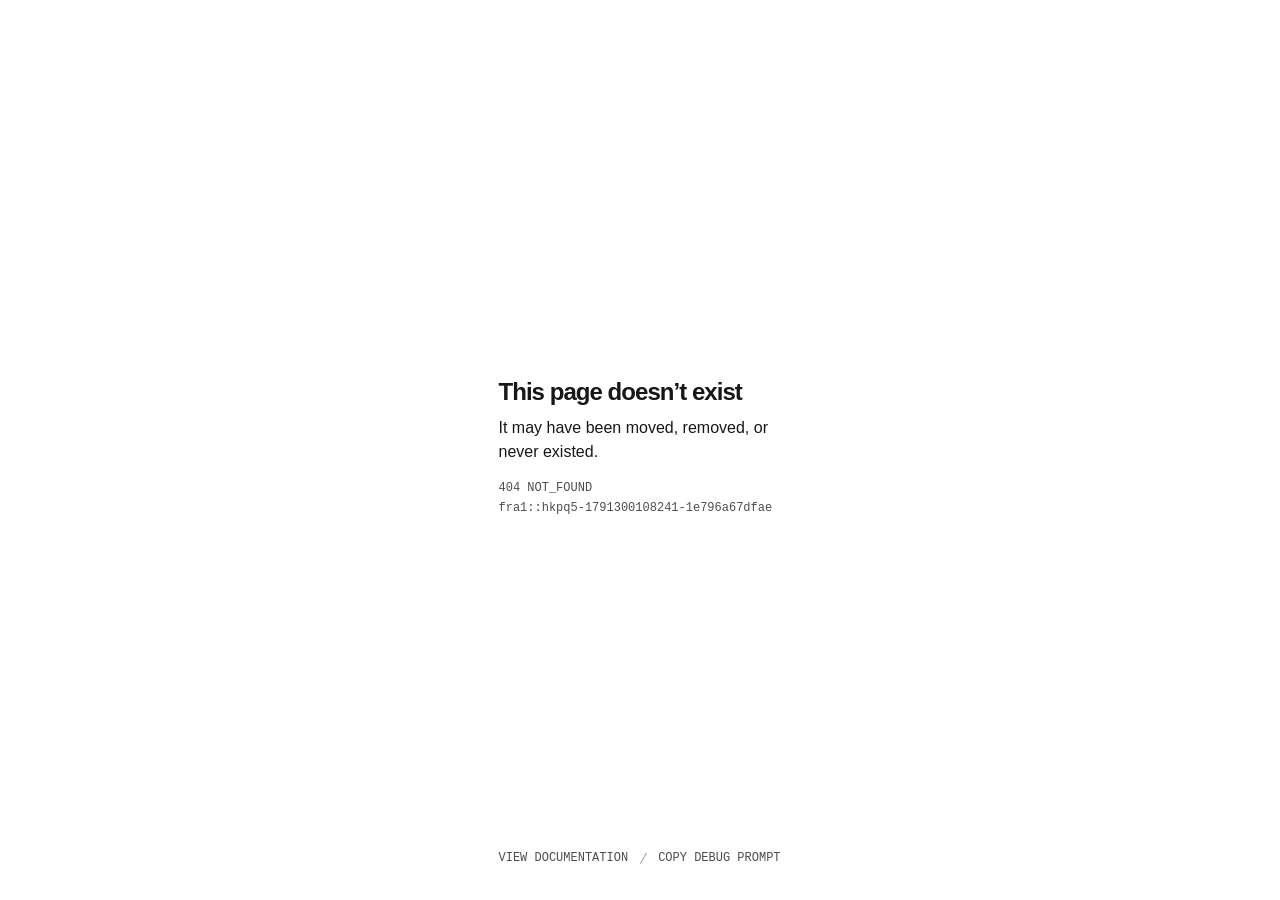
<file: logo.html>
<!doctype html><html lang=en><meta charset=utf-8><meta name=viewport content="width=device-width,initial-scale=1"><meta name=theme-color content=#0a0a0a media="(prefers-color-scheme: dark)"><meta name=theme-color content=#ffffff media="(prefers-color-scheme: light)"><title>404: NOT_FOUND</title><style>:root{color-scheme:dark;--content-width: 283px;--background: #0a0a0a;--foreground: #ededed;--copy: #ffffff;--secondary: #a0a0a0;--button-background: #ededed;--button-background-hover: #d8d8d8;--button-foreground: #0a0a0a;--divider: #878787;--focus: #0070f3}@media(prefers-color-scheme:light){:root{color-scheme:light;--background: #ffffff;--foreground: #171717;--copy: #171717;--secondary: #4d4d4d;--button-background: #171717;--button-background-hover: #333333;--button-foreground: #ffffff;--divider: #a8a8a8}}*,*::before,*::after{box-sizing:border-box}html,body{min-height:100%}body{margin:0;background:var(--background);color:var(--foreground);font-family:geist,-apple-system,BlinkMacSystemFont,segoe ui,helvetica neue,Arial,sans-serif;font-synthesis:none;-webkit-font-smoothing:antialiased;text-rendering:optimizeLegibility}main{display:grid;min-height:100vh;min-height:100svh;place-items:center;padding:32px}.error-page{width:var(--content-width);max-width:calc(100vw - 64px);transform:translateY(-4px)}h1,p{margin:0}h1{color:var(--foreground);font-size:24px;font-weight:600;letter-spacing:-.96px;line-height:32px;white-space:nowrap}.description{width:100%;margin-top:8px;color:var(--copy);font-size:16px;font-weight:400;line-height:24px;overflow-wrap:anywhere;text-wrap:pretty}.primary-action{appearance:none;display:inline-flex;align-items:center;justify-content:center;min-width:0;height:32px;margin-top:24px;padding:0 12px;border:0;border-radius:6px;background:var(--button-background);color:var(--button-foreground);cursor:pointer;font:inherit;font-size:14px;font-weight:500;line-height:20px;text-decoration:none;transition:background-color 150ms ease,transform 150ms ease;user-select:none}.primary-action[hidden]{display:none}.primary-action[hidden]~.metadata{margin-top:16px}.primary-action:hover{background:var(--button-background-hover)}.primary-action:active{transform:scale(0.98)}.primary-action:focus-visible,.secondary-action:focus-visible{border-radius:6px;outline:2px solid var(--focus);outline-offset:2px}.secondary-actions{position:fixed;bottom:calc(34px + env(safe-area-inset-bottom));left:50%;z-index:1;display:flex;align-items:center;gap:12px;width:var(--content-width);max-width:calc(100vw - 64px);transform:translateX(-50%)}.secondary-action{appearance:none;position:relative;display:flex;align-items:center;justify-content:center;padding:0;border:0;background:0 0;color:var(--secondary);cursor:pointer;font-family:geist mono,sfmono-regular,Consolas,liberation mono,Menlo,monospace;font-size:12px;font-weight:400;letter-spacing:0;line-height:16px;text-decoration:none;text-transform:uppercase;transition:color 150ms ease;user-select:none;white-space:nowrap}.secondary-action::before{position:absolute;inset:-4px 0;content:''}.secondary-action:hover{color:var(--foreground)}.copy-confirmation-icon{position:absolute;top:2px;left:calc(100% + 8px);display:block;width:12px;height:12px;color:var(--secondary);opacity:0;pointer-events:none}.copy-debug-prompt[data-copied] .copy-confirmation-icon{opacity:1}.copy-status{position:absolute;width:1px;height:1px;padding:0;margin:-1px;overflow:hidden;clip:rect(0,0,0,0);white-space:nowrap;border:0}.secondary-action-separator{display:block;flex:none;width:6px;height:10.392px;color:var(--divider);overflow:visible}.metadata{display:flex;flex-direction:column;gap:4px;width:100%;margin-top:23px;color:var(--secondary);font-family:geist mono,sfmono-regular,Consolas,liberation mono,Menlo,monospace;font-size:12px;font-weight:400;letter-spacing:0;line-height:16px;white-space:nowrap}.metadata-status{text-transform:uppercase}@media(max-width:500px){main{padding:24px}.error-page{max-width:calc(100vw - 48px)}.secondary-actions{bottom:calc(24px + env(safe-area-inset-bottom));max-width:calc(100vw - 48px)}.secondary-actions-with-logs{flex-direction:column;align-items:flex-start;gap:8px}.secondary-actions-with-logs .secondary-action-separator{display:none}}@media(prefers-reduced-motion:reduce){.primary-action,.secondary-action{transition:none}}</style><main><section class=error-page aria-labelledby=error-title><h1 id=error-title>This page doesn’t exist</h1><p class=description>It may have been moved, removed, or never existed.</p><button id=go-back-button class=primary-action type=button hidden onclick=history.back()>Go back</button>
<script>if(window.navigation&&window.navigation.canGoBack){document.getElementById('go-back-button').hidden=false}</script><div class=metadata aria-label="HTTP status, error code, and request ID"><p class=metadata-status>404 NOT_FOUND<p>fra1::hkpq5-1791300108241-1e796a67dfae</div></section></main><div class="secondary-actions" aria-label="Documentation, logs, and debugging actions"><a href="https://vercel.com/docs/errors/not_found" class="secondary-action view-documentation" target=_blank rel="noopener noreferrer" aria-label="View NOT_FOUND documentation"><span>View Documentation</span></a><svg class="secondary-action-separator" viewBox="0 0 6 10.3923" fill="none" aria-hidden="true" focusable="false"
      ><path d="M0 10.3923 6 0z" stroke="currentcolor" /></svg>
<button class="secondary-action copy-debug-prompt" type=button data-prompt="Debug this error

404 NOT_FOUND

Request ID: fra1::hkpq5-1791300108241-1e796a67dfae
URL: {url}
User agent: Mozilla&#47;4.5 (compatible; HTTrack 3.0x; Windows 98)
Docs for this error code: https:&#47;&#47;vercel.com&#47;docs&#47;errors&#47;not_found" data-error-code="NOT_FOUND" data-default-label="Copy NOT_FOUND debugging instructions to clipboard" aria-label="Copy NOT_FOUND debugging instructions to clipboard" onclick=copyDebugPrompt(this) onblur=resetCopyFeedback(this)>
<span>Copy Debug Prompt</span><svg class="copy-confirmation-icon" width="12" height="12" viewBox="0 0 12 12" fill="none" xmlns="http://www.w3.org/2000/svg" aria-hidden="true" focusable="false"
        ><path d="M11.6699 3.00049 11.2715 3.39795 4.67676 9.99268C4.16434 10.505 3.33387 10.5048 2.82129 9.99268L.726562 7.89795.328125 7.50049 1.12402 6.70459 1.52148 7.10303 3.61621 9.19775C3.68945 9.2705 3.80876 9.27077 3.88184 9.19775L10.4766 2.60303 10.874 2.20459 11.6699 3.00049z" fill="currentcolor"
          /></svg></button>
<span class=copy-status role=status aria-live=polite></span></div><script>function resetCopyFeedback(button){clearTimeout(button.copyConfirmationTimeout)
delete button.dataset.copied
if(button.dataset.defaultLabel){button.setAttribute('aria-label',button.dataset.defaultLabel)}else{button.removeAttribute('aria-label')}
var status=button.parentNode.querySelector('.copy-status')
if(status)status.textContent=''}
function showCopyFeedback(button,copied){resetCopyFeedback(button)
if(copied)button.dataset.copied=''
var message=copied?'Copied '+button.dataset.errorCode+' debugging instructions to clipboard':'Unable to copy '+button.dataset.errorCode+' debugging instructions'
button.setAttribute('aria-label',message)
var status=button.parentNode.querySelector('.copy-status')
if(status)status.textContent=message
button.copyConfirmationTimeout=setTimeout(function(){resetCopyFeedback(button)},1300)}
function copyDebugPrompt(button){var onFailure=function(){showCopyFeedback(button,false)}
try{if(!navigator.clipboard||typeof navigator.clipboard.writeText!=='function'){onFailure()
return}
var prompt=button.dataset.prompt.split('{url}').join(window.location.href)
navigator.clipboard.writeText(prompt).then(function(){showCopyFeedback(button,true)},onFailure)}catch(_error){onFailure()}}</script>
</file>
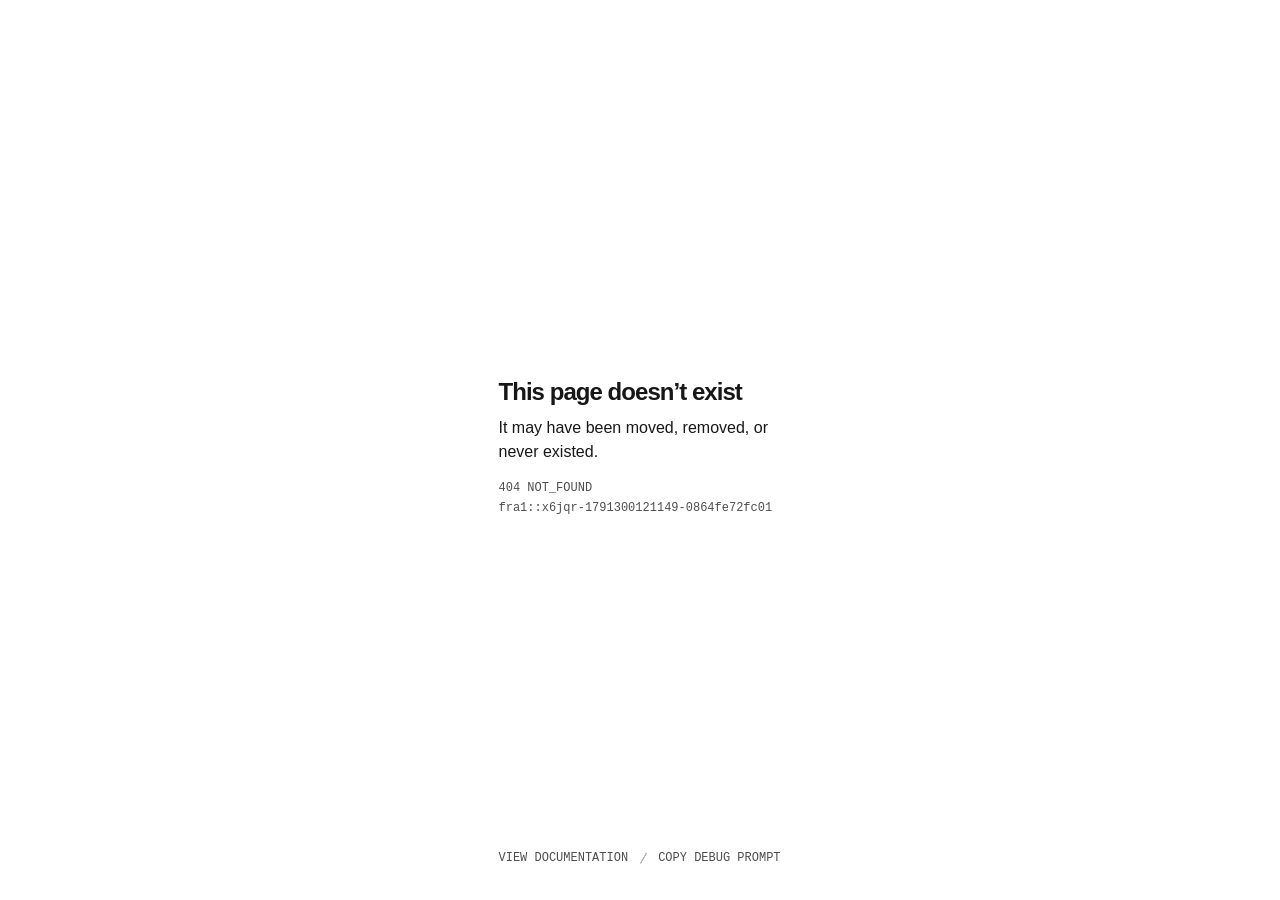
<file: promotional-bg-C8-xpDg9.html>
<!doctype html><html lang=en><meta charset=utf-8><meta name=viewport content="width=device-width,initial-scale=1"><meta name=theme-color content=#0a0a0a media="(prefers-color-scheme: dark)"><meta name=theme-color content=#ffffff media="(prefers-color-scheme: light)"><title>404: NOT_FOUND</title><style>:root{color-scheme:dark;--content-width: 283px;--background: #0a0a0a;--foreground: #ededed;--copy: #ffffff;--secondary: #a0a0a0;--button-background: #ededed;--button-background-hover: #d8d8d8;--button-foreground: #0a0a0a;--divider: #878787;--focus: #0070f3}@media(prefers-color-scheme:light){:root{color-scheme:light;--background: #ffffff;--foreground: #171717;--copy: #171717;--secondary: #4d4d4d;--button-background: #171717;--button-background-hover: #333333;--button-foreground: #ffffff;--divider: #a8a8a8}}*,*::before,*::after{box-sizing:border-box}html,body{min-height:100%}body{margin:0;background:var(--background);color:var(--foreground);font-family:geist,-apple-system,BlinkMacSystemFont,segoe ui,helvetica neue,Arial,sans-serif;font-synthesis:none;-webkit-font-smoothing:antialiased;text-rendering:optimizeLegibility}main{display:grid;min-height:100vh;min-height:100svh;place-items:center;padding:32px}.error-page{width:var(--content-width);max-width:calc(100vw - 64px);transform:translateY(-4px)}h1,p{margin:0}h1{color:var(--foreground);font-size:24px;font-weight:600;letter-spacing:-.96px;line-height:32px;white-space:nowrap}.description{width:100%;margin-top:8px;color:var(--copy);font-size:16px;font-weight:400;line-height:24px;overflow-wrap:anywhere;text-wrap:pretty}.primary-action{appearance:none;display:inline-flex;align-items:center;justify-content:center;min-width:0;height:32px;margin-top:24px;padding:0 12px;border:0;border-radius:6px;background:var(--button-background);color:var(--button-foreground);cursor:pointer;font:inherit;font-size:14px;font-weight:500;line-height:20px;text-decoration:none;transition:background-color 150ms ease,transform 150ms ease;user-select:none}.primary-action[hidden]{display:none}.primary-action[hidden]~.metadata{margin-top:16px}.primary-action:hover{background:var(--button-background-hover)}.primary-action:active{transform:scale(0.98)}.primary-action:focus-visible,.secondary-action:focus-visible{border-radius:6px;outline:2px solid var(--focus);outline-offset:2px}.secondary-actions{position:fixed;bottom:calc(34px + env(safe-area-inset-bottom));left:50%;z-index:1;display:flex;align-items:center;gap:12px;width:var(--content-width);max-width:calc(100vw - 64px);transform:translateX(-50%)}.secondary-action{appearance:none;position:relative;display:flex;align-items:center;justify-content:center;padding:0;border:0;background:0 0;color:var(--secondary);cursor:pointer;font-family:geist mono,sfmono-regular,Consolas,liberation mono,Menlo,monospace;font-size:12px;font-weight:400;letter-spacing:0;line-height:16px;text-decoration:none;text-transform:uppercase;transition:color 150ms ease;user-select:none;white-space:nowrap}.secondary-action::before{position:absolute;inset:-4px 0;content:''}.secondary-action:hover{color:var(--foreground)}.copy-confirmation-icon{position:absolute;top:2px;left:calc(100% + 8px);display:block;width:12px;height:12px;color:var(--secondary);opacity:0;pointer-events:none}.copy-debug-prompt[data-copied] .copy-confirmation-icon{opacity:1}.copy-status{position:absolute;width:1px;height:1px;padding:0;margin:-1px;overflow:hidden;clip:rect(0,0,0,0);white-space:nowrap;border:0}.secondary-action-separator{display:block;flex:none;width:6px;height:10.392px;color:var(--divider);overflow:visible}.metadata{display:flex;flex-direction:column;gap:4px;width:100%;margin-top:23px;color:var(--secondary);font-family:geist mono,sfmono-regular,Consolas,liberation mono,Menlo,monospace;font-size:12px;font-weight:400;letter-spacing:0;line-height:16px;white-space:nowrap}.metadata-status{text-transform:uppercase}@media(max-width:500px){main{padding:24px}.error-page{max-width:calc(100vw - 48px)}.secondary-actions{bottom:calc(24px + env(safe-area-inset-bottom));max-width:calc(100vw - 48px)}.secondary-actions-with-logs{flex-direction:column;align-items:flex-start;gap:8px}.secondary-actions-with-logs .secondary-action-separator{display:none}}@media(prefers-reduced-motion:reduce){.primary-action,.secondary-action{transition:none}}</style><main><section class=error-page aria-labelledby=error-title><h1 id=error-title>This page doesn’t exist</h1><p class=description>It may have been moved, removed, or never existed.</p><button id=go-back-button class=primary-action type=button hidden onclick=history.back()>Go back</button>
<script>if(window.navigation&&window.navigation.canGoBack){document.getElementById('go-back-button').hidden=false}</script><div class=metadata aria-label="HTTP status, error code, and request ID"><p class=metadata-status>404 NOT_FOUND<p>fra1::x6jqr-1791300121149-0864fe72fc01</div></section></main><div class="secondary-actions" aria-label="Documentation, logs, and debugging actions"><a href="https://vercel.com/docs/errors/not_found" class="secondary-action view-documentation" target=_blank rel="noopener noreferrer" aria-label="View NOT_FOUND documentation"><span>View Documentation</span></a><svg class="secondary-action-separator" viewBox="0 0 6 10.3923" fill="none" aria-hidden="true" focusable="false"
      ><path d="M0 10.3923 6 0z" stroke="currentcolor" /></svg>
<button class="secondary-action copy-debug-prompt" type=button data-prompt="Debug this error

404 NOT_FOUND

Request ID: fra1::x6jqr-1791300121149-0864fe72fc01
URL: {url}
User agent: Mozilla&#47;4.5 (compatible; HTTrack 3.0x; Windows 98)
Docs for this error code: https:&#47;&#47;vercel.com&#47;docs&#47;errors&#47;not_found" data-error-code="NOT_FOUND" data-default-label="Copy NOT_FOUND debugging instructions to clipboard" aria-label="Copy NOT_FOUND debugging instructions to clipboard" onclick=copyDebugPrompt(this) onblur=resetCopyFeedback(this)>
<span>Copy Debug Prompt</span><svg class="copy-confirmation-icon" width="12" height="12" viewBox="0 0 12 12" fill="none" xmlns="http://www.w3.org/2000/svg" aria-hidden="true" focusable="false"
        ><path d="M11.6699 3.00049 11.2715 3.39795 4.67676 9.99268C4.16434 10.505 3.33387 10.5048 2.82129 9.99268L.726562 7.89795.328125 7.50049 1.12402 6.70459 1.52148 7.10303 3.61621 9.19775C3.68945 9.2705 3.80876 9.27077 3.88184 9.19775L10.4766 2.60303 10.874 2.20459 11.6699 3.00049z" fill="currentcolor"
          /></svg></button>
<span class=copy-status role=status aria-live=polite></span></div><script>function resetCopyFeedback(button){clearTimeout(button.copyConfirmationTimeout)
delete button.dataset.copied
if(button.dataset.defaultLabel){button.setAttribute('aria-label',button.dataset.defaultLabel)}else{button.removeAttribute('aria-label')}
var status=button.parentNode.querySelector('.copy-status')
if(status)status.textContent=''}
function showCopyFeedback(button,copied){resetCopyFeedback(button)
if(copied)button.dataset.copied=''
var message=copied?'Copied '+button.dataset.errorCode+' debugging instructions to clipboard':'Unable to copy '+button.dataset.errorCode+' debugging instructions'
button.setAttribute('aria-label',message)
var status=button.parentNode.querySelector('.copy-status')
if(status)status.textContent=message
button.copyConfirmationTimeout=setTimeout(function(){resetCopyFeedback(button)},1300)}
function copyDebugPrompt(button){var onFailure=function(){showCopyFeedback(button,false)}
try{if(!navigator.clipboard||typeof navigator.clipboard.writeText!=='function'){onFailure()
return}
var prompt=button.dataset.prompt.split('{url}').join(window.location.href)
navigator.clipboard.writeText(prompt).then(function(){showCopyFeedback(button,true)},onFailure)}catch(_error){onFailure()}}</script>
</file>
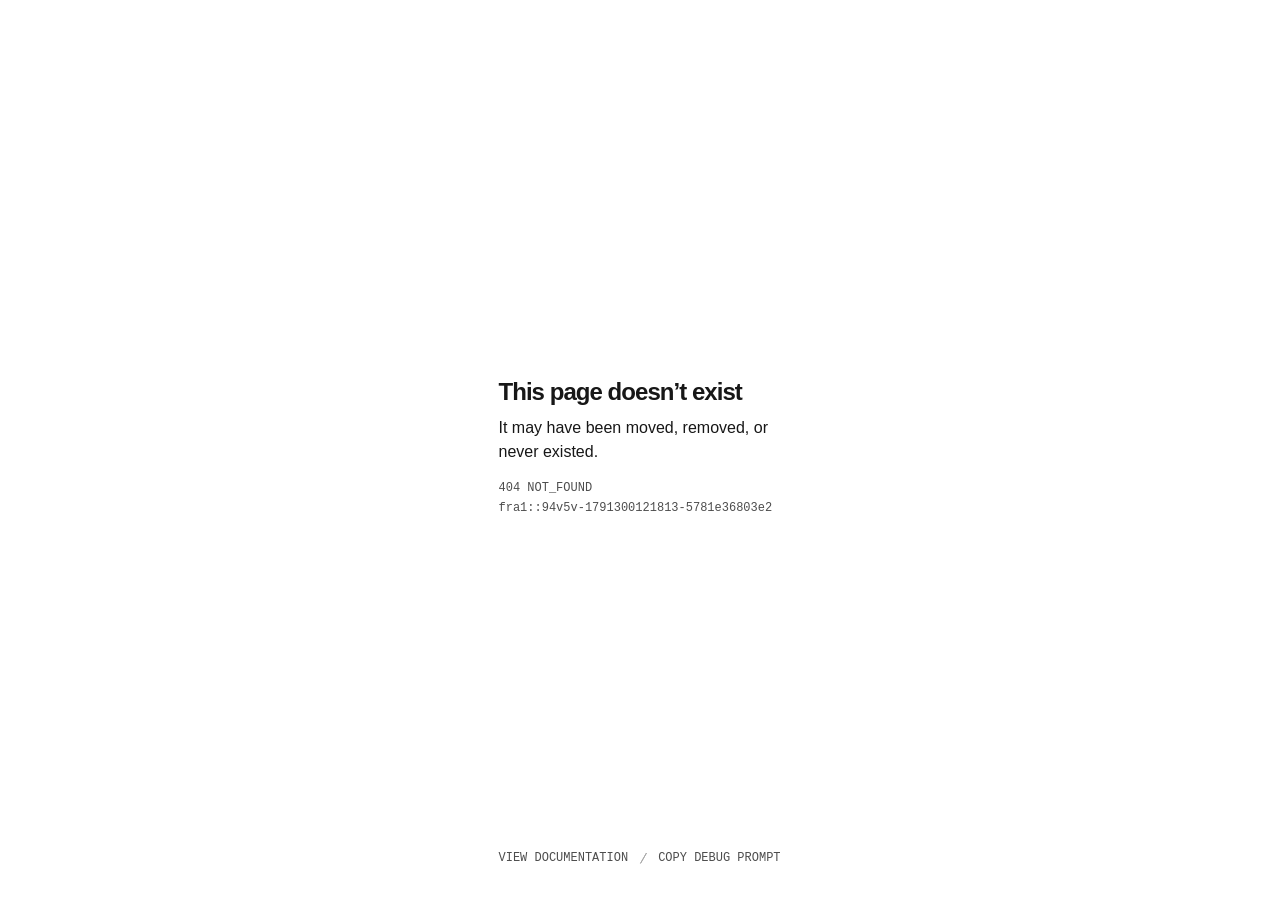
<file: seha-logo-watermark-B8bOcw9T.html>
<!doctype html><html lang=en><meta charset=utf-8><meta name=viewport content="width=device-width,initial-scale=1"><meta name=theme-color content=#0a0a0a media="(prefers-color-scheme: dark)"><meta name=theme-color content=#ffffff media="(prefers-color-scheme: light)"><title>404: NOT_FOUND</title><style>:root{color-scheme:dark;--content-width: 283px;--background: #0a0a0a;--foreground: #ededed;--copy: #ffffff;--secondary: #a0a0a0;--button-background: #ededed;--button-background-hover: #d8d8d8;--button-foreground: #0a0a0a;--divider: #878787;--focus: #0070f3}@media(prefers-color-scheme:light){:root{color-scheme:light;--background: #ffffff;--foreground: #171717;--copy: #171717;--secondary: #4d4d4d;--button-background: #171717;--button-background-hover: #333333;--button-foreground: #ffffff;--divider: #a8a8a8}}*,*::before,*::after{box-sizing:border-box}html,body{min-height:100%}body{margin:0;background:var(--background);color:var(--foreground);font-family:geist,-apple-system,BlinkMacSystemFont,segoe ui,helvetica neue,Arial,sans-serif;font-synthesis:none;-webkit-font-smoothing:antialiased;text-rendering:optimizeLegibility}main{display:grid;min-height:100vh;min-height:100svh;place-items:center;padding:32px}.error-page{width:var(--content-width);max-width:calc(100vw - 64px);transform:translateY(-4px)}h1,p{margin:0}h1{color:var(--foreground);font-size:24px;font-weight:600;letter-spacing:-.96px;line-height:32px;white-space:nowrap}.description{width:100%;margin-top:8px;color:var(--copy);font-size:16px;font-weight:400;line-height:24px;overflow-wrap:anywhere;text-wrap:pretty}.primary-action{appearance:none;display:inline-flex;align-items:center;justify-content:center;min-width:0;height:32px;margin-top:24px;padding:0 12px;border:0;border-radius:6px;background:var(--button-background);color:var(--button-foreground);cursor:pointer;font:inherit;font-size:14px;font-weight:500;line-height:20px;text-decoration:none;transition:background-color 150ms ease,transform 150ms ease;user-select:none}.primary-action[hidden]{display:none}.primary-action[hidden]~.metadata{margin-top:16px}.primary-action:hover{background:var(--button-background-hover)}.primary-action:active{transform:scale(0.98)}.primary-action:focus-visible,.secondary-action:focus-visible{border-radius:6px;outline:2px solid var(--focus);outline-offset:2px}.secondary-actions{position:fixed;bottom:calc(34px + env(safe-area-inset-bottom));left:50%;z-index:1;display:flex;align-items:center;gap:12px;width:var(--content-width);max-width:calc(100vw - 64px);transform:translateX(-50%)}.secondary-action{appearance:none;position:relative;display:flex;align-items:center;justify-content:center;padding:0;border:0;background:0 0;color:var(--secondary);cursor:pointer;font-family:geist mono,sfmono-regular,Consolas,liberation mono,Menlo,monospace;font-size:12px;font-weight:400;letter-spacing:0;line-height:16px;text-decoration:none;text-transform:uppercase;transition:color 150ms ease;user-select:none;white-space:nowrap}.secondary-action::before{position:absolute;inset:-4px 0;content:''}.secondary-action:hover{color:var(--foreground)}.copy-confirmation-icon{position:absolute;top:2px;left:calc(100% + 8px);display:block;width:12px;height:12px;color:var(--secondary);opacity:0;pointer-events:none}.copy-debug-prompt[data-copied] .copy-confirmation-icon{opacity:1}.copy-status{position:absolute;width:1px;height:1px;padding:0;margin:-1px;overflow:hidden;clip:rect(0,0,0,0);white-space:nowrap;border:0}.secondary-action-separator{display:block;flex:none;width:6px;height:10.392px;color:var(--divider);overflow:visible}.metadata{display:flex;flex-direction:column;gap:4px;width:100%;margin-top:23px;color:var(--secondary);font-family:geist mono,sfmono-regular,Consolas,liberation mono,Menlo,monospace;font-size:12px;font-weight:400;letter-spacing:0;line-height:16px;white-space:nowrap}.metadata-status{text-transform:uppercase}@media(max-width:500px){main{padding:24px}.error-page{max-width:calc(100vw - 48px)}.secondary-actions{bottom:calc(24px + env(safe-area-inset-bottom));max-width:calc(100vw - 48px)}.secondary-actions-with-logs{flex-direction:column;align-items:flex-start;gap:8px}.secondary-actions-with-logs .secondary-action-separator{display:none}}@media(prefers-reduced-motion:reduce){.primary-action,.secondary-action{transition:none}}</style><main><section class=error-page aria-labelledby=error-title><h1 id=error-title>This page doesn’t exist</h1><p class=description>It may have been moved, removed, or never existed.</p><button id=go-back-button class=primary-action type=button hidden onclick=history.back()>Go back</button>
<script>if(window.navigation&&window.navigation.canGoBack){document.getElementById('go-back-button').hidden=false}</script><div class=metadata aria-label="HTTP status, error code, and request ID"><p class=metadata-status>404 NOT_FOUND<p>fra1::94v5v-1791300121813-5781e36803e2</div></section></main><div class="secondary-actions" aria-label="Documentation, logs, and debugging actions"><a href="https://vercel.com/docs/errors/not_found" class="secondary-action view-documentation" target=_blank rel="noopener noreferrer" aria-label="View NOT_FOUND documentation"><span>View Documentation</span></a><svg class="secondary-action-separator" viewBox="0 0 6 10.3923" fill="none" aria-hidden="true" focusable="false"
      ><path d="M0 10.3923 6 0z" stroke="currentcolor" /></svg>
<button class="secondary-action copy-debug-prompt" type=button data-prompt="Debug this error

404 NOT_FOUND

Request ID: fra1::94v5v-1791300121813-5781e36803e2
URL: {url}
User agent: Mozilla&#47;4.5 (compatible; HTTrack 3.0x; Windows 98)
Docs for this error code: https:&#47;&#47;vercel.com&#47;docs&#47;errors&#47;not_found" data-error-code="NOT_FOUND" data-default-label="Copy NOT_FOUND debugging instructions to clipboard" aria-label="Copy NOT_FOUND debugging instructions to clipboard" onclick=copyDebugPrompt(this) onblur=resetCopyFeedback(this)>
<span>Copy Debug Prompt</span><svg class="copy-confirmation-icon" width="12" height="12" viewBox="0 0 12 12" fill="none" xmlns="http://www.w3.org/2000/svg" aria-hidden="true" focusable="false"
        ><path d="M11.6699 3.00049 11.2715 3.39795 4.67676 9.99268C4.16434 10.505 3.33387 10.5048 2.82129 9.99268L.726562 7.89795.328125 7.50049 1.12402 6.70459 1.52148 7.10303 3.61621 9.19775C3.68945 9.2705 3.80876 9.27077 3.88184 9.19775L10.4766 2.60303 10.874 2.20459 11.6699 3.00049z" fill="currentcolor"
          /></svg></button>
<span class=copy-status role=status aria-live=polite></span></div><script>function resetCopyFeedback(button){clearTimeout(button.copyConfirmationTimeout)
delete button.dataset.copied
if(button.dataset.defaultLabel){button.setAttribute('aria-label',button.dataset.defaultLabel)}else{button.removeAttribute('aria-label')}
var status=button.parentNode.querySelector('.copy-status')
if(status)status.textContent=''}
function showCopyFeedback(button,copied){resetCopyFeedback(button)
if(copied)button.dataset.copied=''
var message=copied?'Copied '+button.dataset.errorCode+' debugging instructions to clipboard':'Unable to copy '+button.dataset.errorCode+' debugging instructions'
button.setAttribute('aria-label',message)
var status=button.parentNode.querySelector('.copy-status')
if(status)status.textContent=message
button.copyConfirmationTimeout=setTimeout(function(){resetCopyFeedback(button)},1300)}
function copyDebugPrompt(button){var onFailure=function(){showCopyFeedback(button,false)}
try{if(!navigator.clipboard||typeof navigator.clipboard.writeText!=='function'){onFailure()
return}
var prompt=button.dataset.prompt.split('{url}').join(window.location.href)
navigator.clipboard.writeText(prompt).then(function(){showCopyFeedback(button,true)},onFailure)}catch(_error){onFailure()}}</script>
</file>
